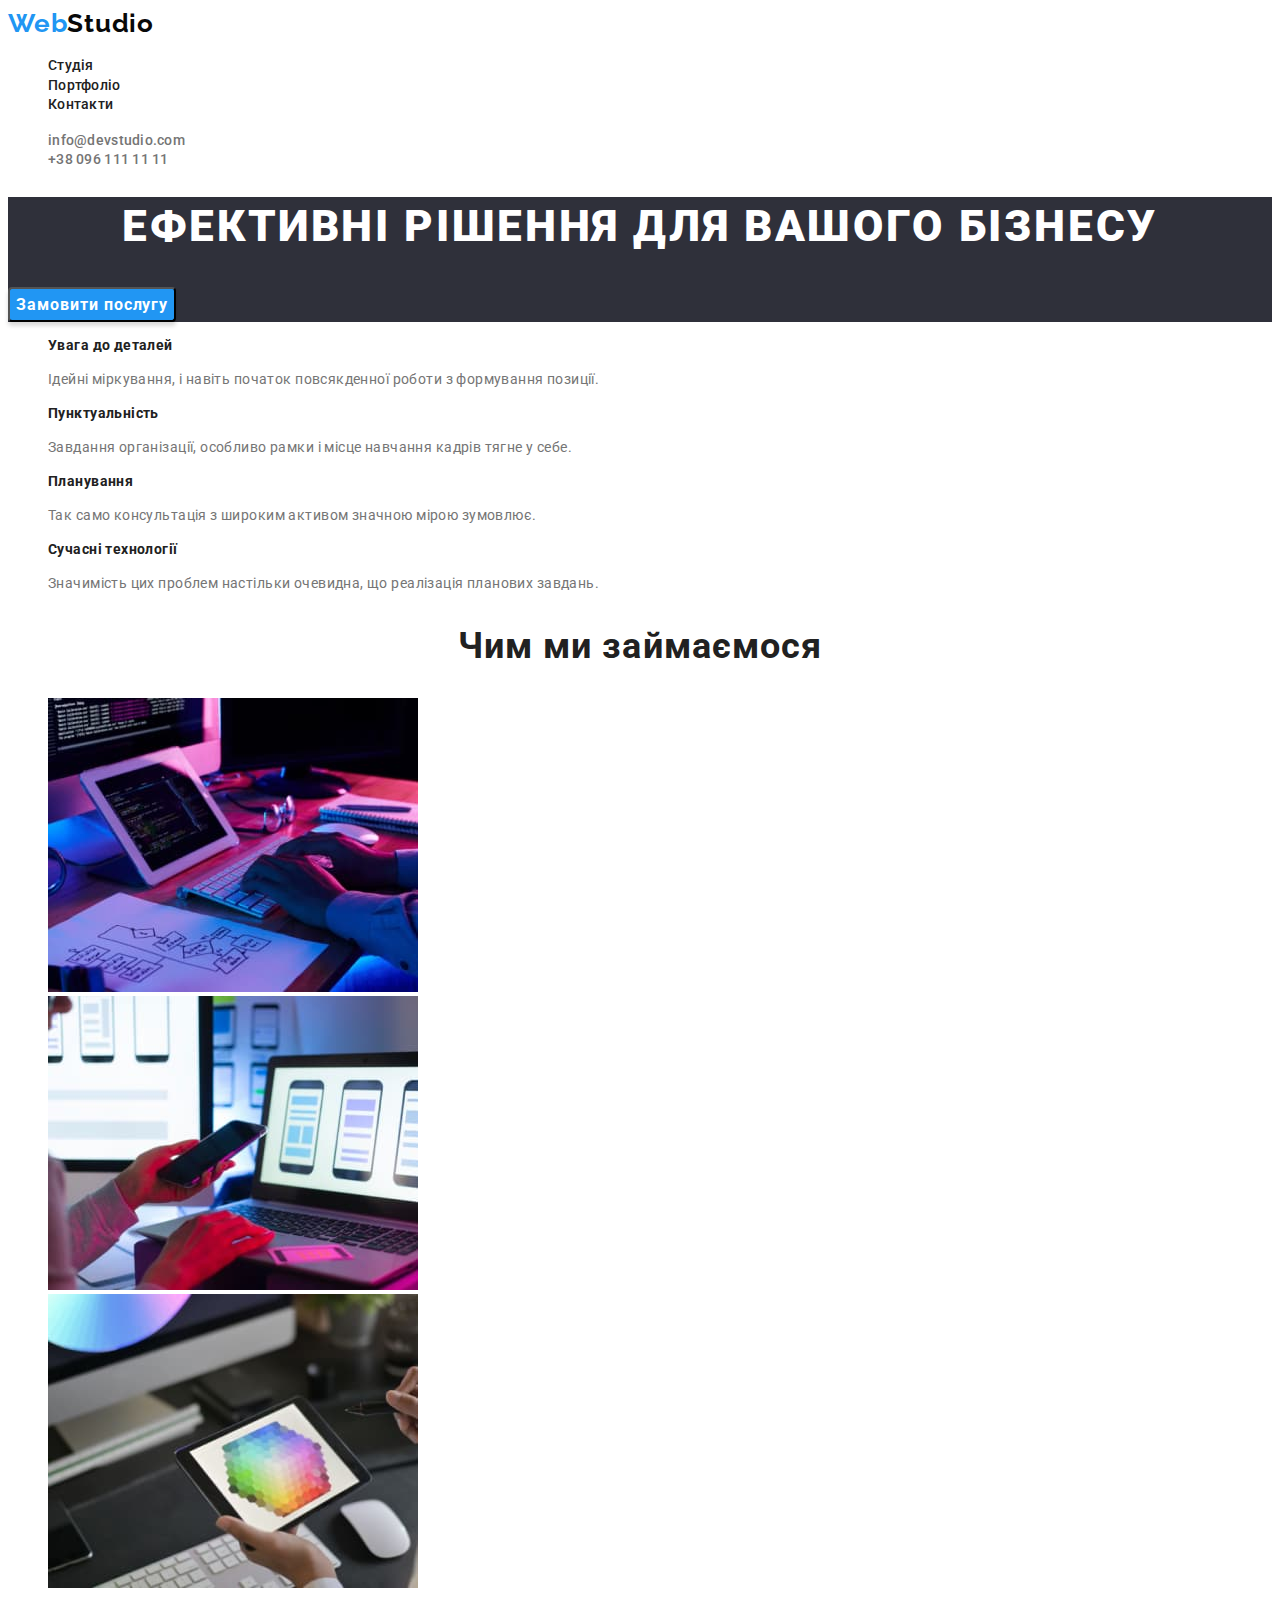
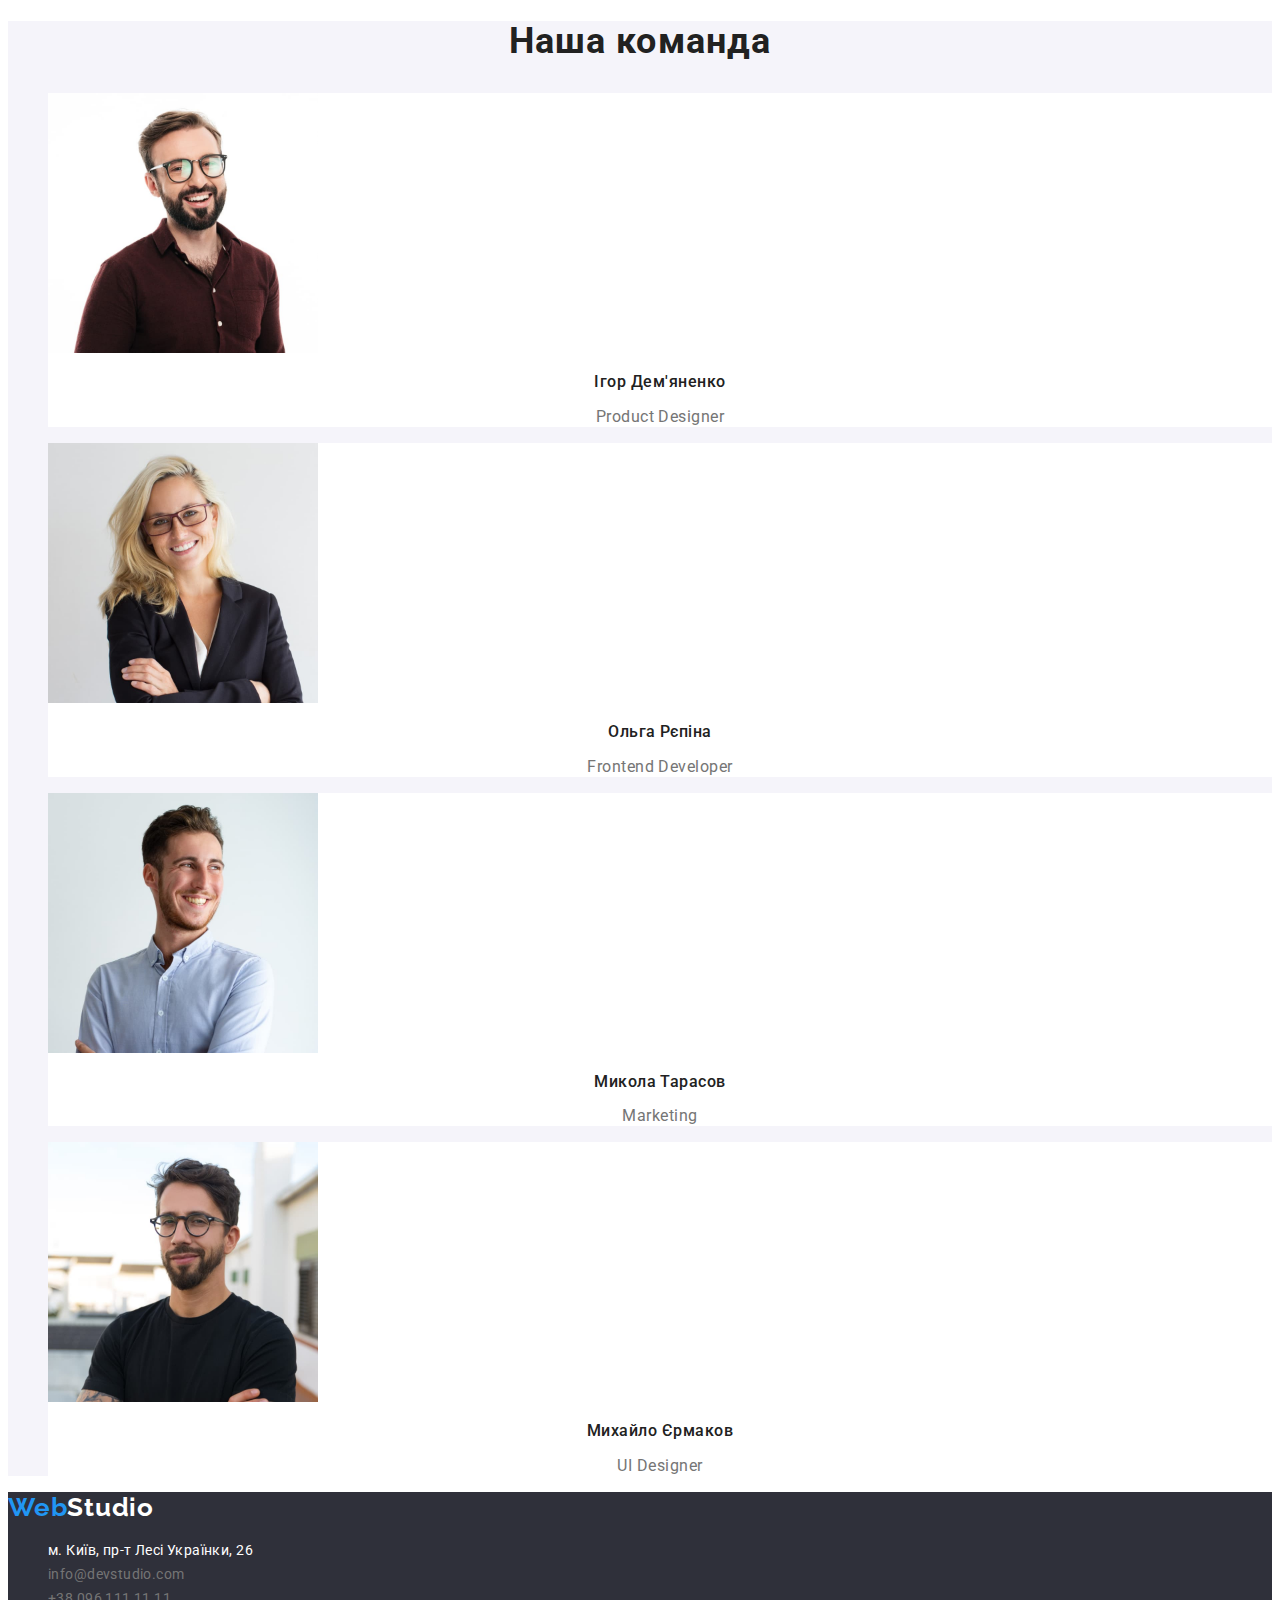
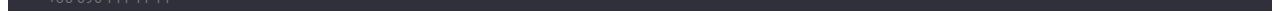
<file: index.html>
<!DOCTYPE html>
<html lang="uk">
  <head>
    <meta charset="UTF-8" />
    <meta http-equiv="X-UA-Compatible" content="IE=edge" />
    <meta name="viewport" content="width=device-width, initial-scale=1.0" />
    <title>Web Studio</title>
    <link rel="preconnect" href="https://fonts.googleapis.com" />
    <link rel="preconnect" href="https://fonts.gstatic.com" crossorigin />
    <link
      href="https://fonts.googleapis.com/css2?family=Raleway:wght@700&family=Roboto:wght@400;500;700;900&display=swap"
      rel="stylesheet"
    />
    <link rel="stylesheet" href="./css/styles.css" />
  </head>
  <body>
    <header class="header">
      <nav>
        <a class="header-logo link" href="./index.html" lang="en">
          Web<span class="header-logo-studio">Studio</span>
        </a>
        <ul class="header-list-nav list">
          <li class="header-item-nav">
            <a class="header-link-nav link" href="./index.html">Студія</a>
          </li>
          <li class="header-item-nav">
            <a class="header-link-nav link" href="./portfolio.html"
              >Портфоліо</a
            >
          </li>
          <li class="header-item-nav">
            <a class="header-link-nav link" href="">Контакти</a>
          </li>
        </ul>
      </nav>
      <ul class="header-list list">
        <li class="header-item">
          <a class="header-mail link" href="mailto:info@devstudio.com"
            >info@devstudio.com</a
          >
        </li>
        <li class="header-item">
          <a class="header-tel link" href="tel:+380961111111"
            >+38 096 111 11 11</a
          >
        </li>
      </ul>
    </header>

    <main>
      <section class="hat">
        <h1 class="hat-title">Ефективні рішення для вашого бізнесу</h1>
        <button class="hat-btn" type="button">Замовити послугу</button>
      </section>

      <section class="special">
        <h2 class="visually-hidden">Наші особливості</h2>
        <ul class="special-list list">
          <li class="special-item">
            <h3 class="special-title">Увага до деталей</h3>
            <p class="special-text">
              Ідейні міркування, і навіть початок повсякденної роботи з
              формування позиції.
            </p>
          </li>
          <li class="special-item">
            <h3 class="special-title">Пунктуальність</h3>
            <p class="special-text">
              Завдання організації, особливо рамки і місце навчання кадрів тягне
              у себе.
            </p>
          </li>
          <li class="special-item">
            <h3 class="special-title">Планування</h3>
            <p class="special-text">
              Так само консультація з широким активом значною мірою зумовлює.
            </p>
          </li>
          <li class="special-item">
            <h3 class="special-title">Сучасні технології</h3>
            <p class="special-text">
              Значимість цих проблем настільки очевидна, що реалізація планових
              завдань.
            </p>
          </li>
        </ul>
      </section>

      <section class="about">
        <h2 class="about-title section-title">Чим ми займаємося</h2>
        <ul class="about-list list">
          <li class="about-item">
            <img
              src="./imeges/box-1.jpg"
              alt="написання коду"
              width="370"
              height="294"
            />
          </li>
          <li class="about-item">
            <img
              src="./imeges/box-2.jpg"
              alt="вибір формату"
              width="370"
              height="294"
            />
          </li>
          <li class="about-item">
            <img
              src="./imeges/box-3.jpg"
              alt="стилізація"
              width="370"
              height="294"
            />
          </li>
        </ul>
      </section>

      <section class="team">
        <h2 class="team-title section-title">Наша команда</h2>
        <ul class="team-list list">
          <li class="team-item">
            <img
              src="./imeges/worker-1.jpg"
              alt="дизайнер продукта"
              width="270"
              height="260"
            />
            <h3 class="team-name">Ігор Дем'яненко</h3>
            <p class="team-text" lang="en">Product Designer</p>
          </li>
          <li class="team-item">
            <img
              src="./imeges/worker-2.jpg"
              alt="фронтенд розробник"
              width="270"
              height="260"
            />
            <h3 class="team-name">Ольга Рєпіна</h3>
            <p class="team-text" lang="en">Frontend Developer</p>
          </li>
          <li class="team-item">
            <img
              src="./imeges/worker-3.jpg"
              alt="маркетинг"
              width="270"
              height="260"
            />
            <h3 class="team-name">Микола Тарасов</h3>
            <p class="team-text" lang="en">Marketing</p>
          </li>
          <li class="team-item">
            <img
              src="./imeges/worker-4.jpg"
              alt="дизайнер"
              width="270"
              height="260"
            />
            <h3 class="team-name">Михайло Єрмаков</h3>
            <p class="team-text" lang="en">UI Designer</p>
          </li>
        </ul>
      </section>
    </main>

    <footer class="footer">
      <a class="footer-logo link" href="./index.html" lang="en">
        Web<span class="footer-logo-studio">Studio</span>
      </a>
      <address>
        <ul class="footer-list list">
          <li class="footer-item">
            <a
              class="footer-map link"
              href="https://goo.gl/maps/CPtrU1FHBa2aNyZL9"
              target="_blank"
              rel="noopener noreferrer nofollow"
              >м. Київ, пр-т Лесі Українки, 26</a
            >
          </li>
          <li class="footer-item">
            <a class="footer-mail link" href="mailto:info@devstudio.com"
              >info@devstudio.com</a
            >
          </li>
          <li class="footer-item">
            <a class="footer-tel link" href="tel:+380961111111"
              >+38 096 111 11 11</a
            >
          </li>
        </ul>
      </address>
    </footer>
  </body>
</html>
</file>
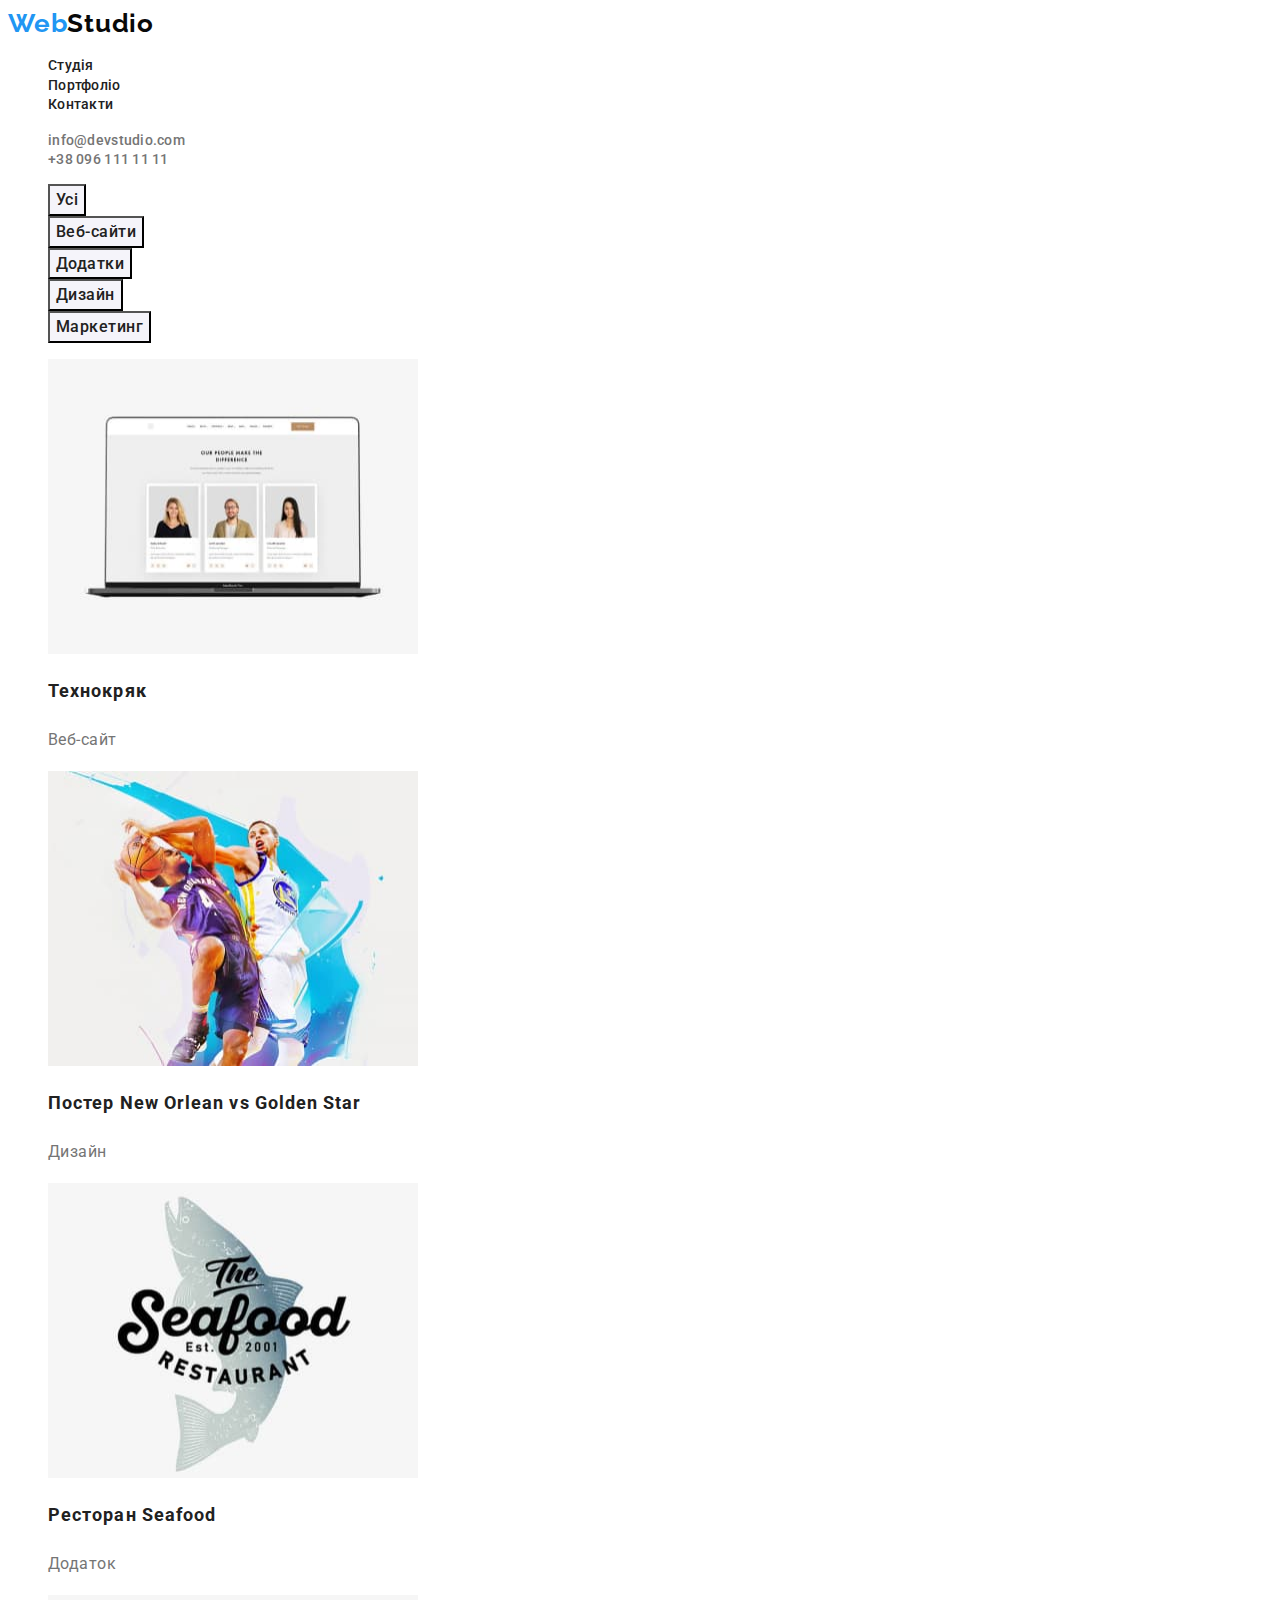
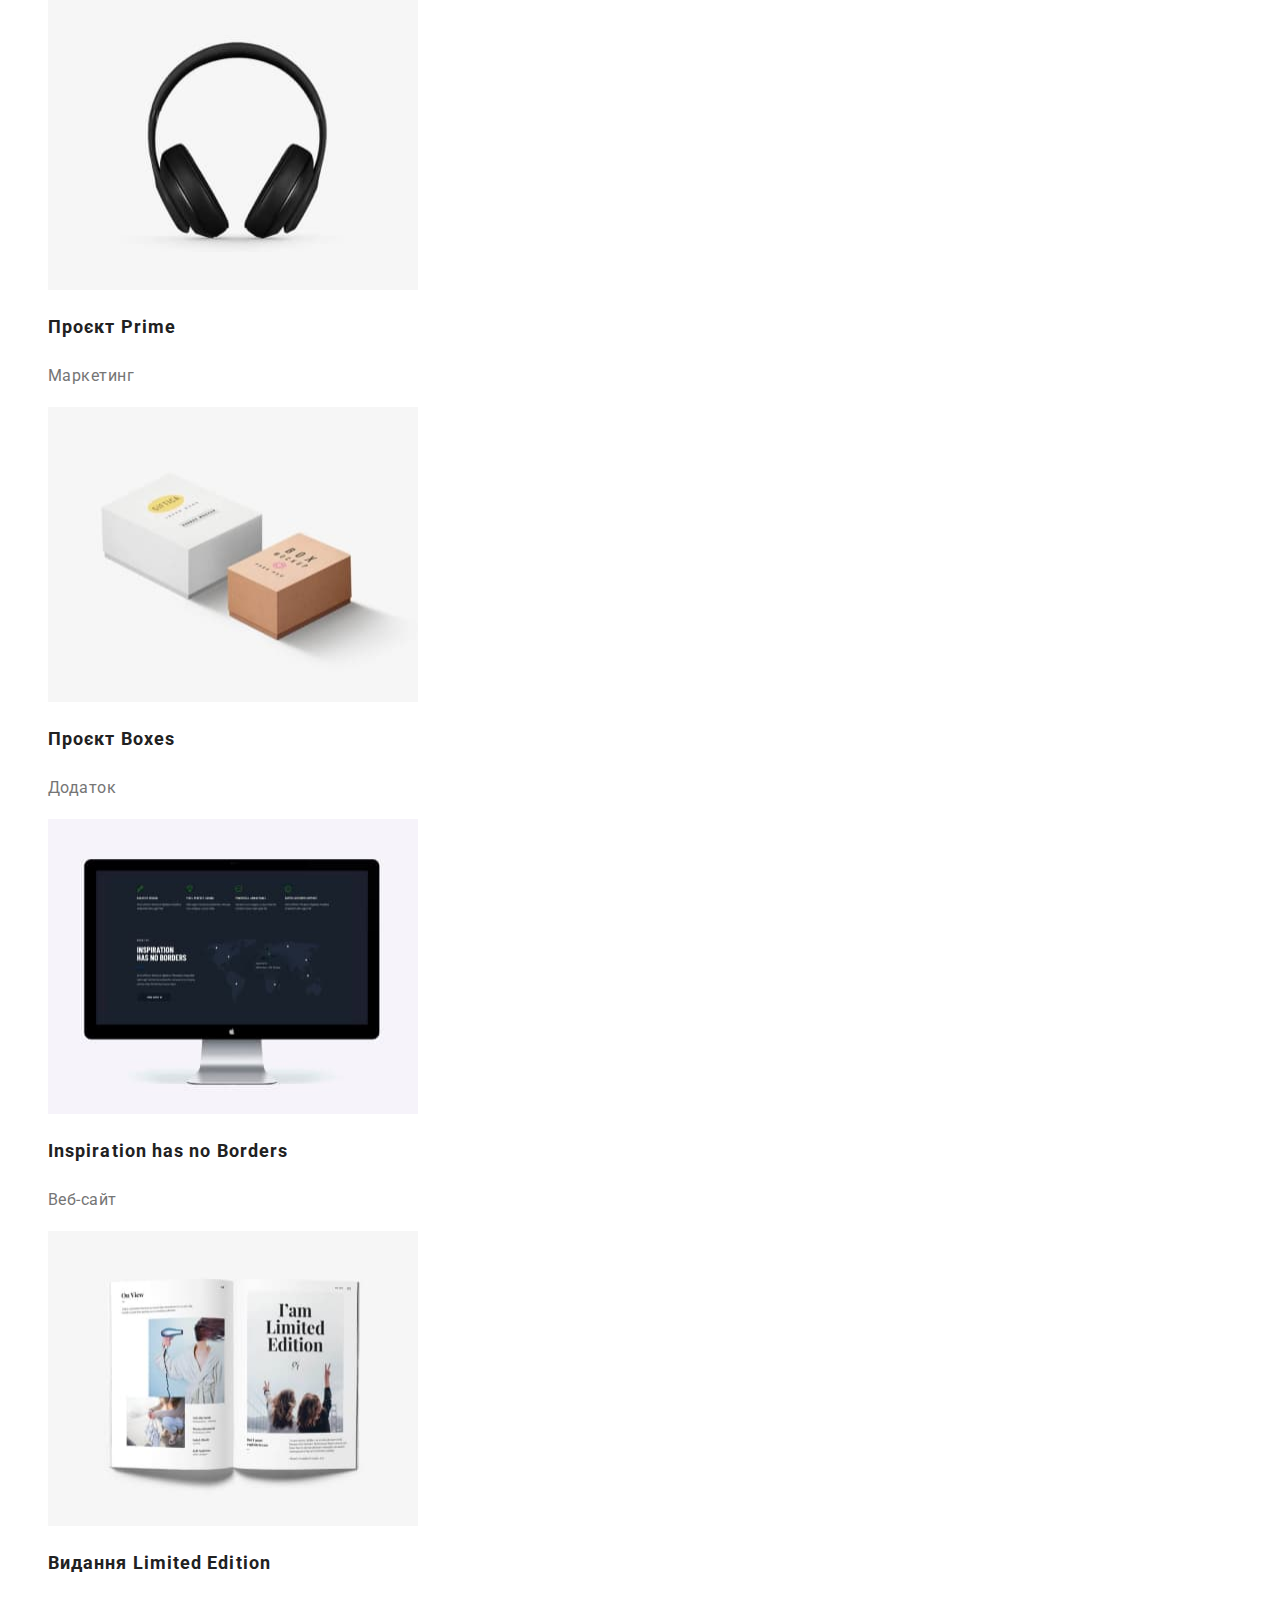
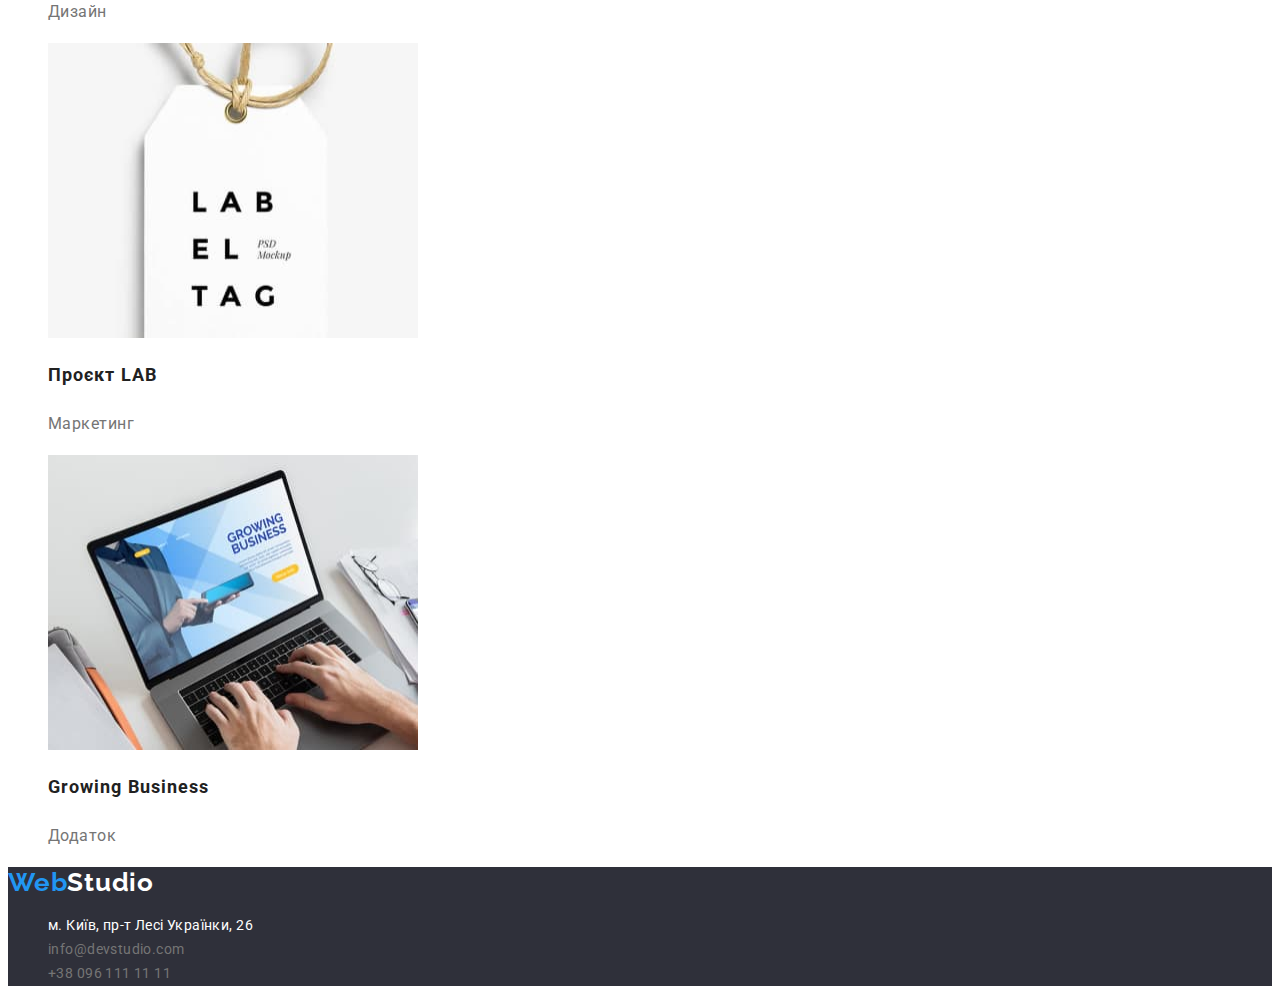
<file: portfolio.html>
<!DOCTYPE html>
<html lang="uk">
  <head>
    <meta charset="UTF-8" />
    <meta http-equiv="X-UA-Compatible" content="IE=edge" />
    <meta name="viewport" content="width=device-width, initial-scale=1.0" />
    <title>Портфоліо</title>
    <link rel="preconnect" href="https://fonts.googleapis.com" />
    <link rel="preconnect" href="https://fonts.gstatic.com" crossorigin />
    <link
      href="https://fonts.googleapis.com/css2?family=Raleway:wght@700&family=Roboto:wght@400;500;700;900&display=swap"
      rel="stylesheet"
    />
    <link rel="stylesheet" href="./css/styles.css" />
  </head>
  <body>
    <header class="header">
      <nav>
        <a class="header-logo link" href="./index.html" lang="en">
          Web<span class="header-logo-studio">Studio</span>
        </a>
        <ul class="header-list-nav list">
          <li class="header-item-nav">
            <a class="header-link-nav link" href="./index.html">Студія</a>
          </li>
          <li class="header-item-nav">
            <a class="header-link-nav link" href="./portfolio.html"
              >Портфоліо</a
            >
          </li>
          <li class="header-item-nav">
            <a class="header-link-nav link" href="">Контакти</a>
          </li>
        </ul>
      </nav>
      <ul class="header-list list">
        <li class="header-item">
          <a class="header-mail link" href="mailto:info@devstudio.com"
            >info@devstudio.com</a
          >
        </li>
        <li class="header-item">
          <a class="header-tel link" href="tel:+380961111111"
            >+38 096 111 11 11</a
          >
        </li>
      </ul>
    </header>

    <main>
      <section class="portfolio">
        <h1 class="visually-hidden">Портфоліо</h1>

        <ul class="portfolio-list-filter list">
          <li class="portfolio-item-filter">
            <button class="portfolio-btn" type="button">Усі</button>
          </li>
          <li class="portfolio-item-filter">
            <button class="portfolio-btn" type="button">Веб-сайти</button>
          </li>
          <li class="portfolio-item-filter">
            <button class="portfolio-btn" type="button">Додатки</button>
          </li>
          <li class="portfolio-item-filter">
            <button class="portfolio-btn" type="button">Дизайн</button>
          </li>
          <li class="portfolio-item-filter">
            <button class="portfolio-btn" type="button">Маркетинг</button>
          </li>
        </ul>

        <ul class="portfolio-list list">
          <li class="portfolio-item">
            <a class="portfolio-link link" href=""
              ><img
                src="./imeges/portf-1.jpg"
                alt="Веб-сайт"
                width="370"
                height="295"
              />
              <h2 class="portfolio-title">Технокряк</h2>
              <p class="portfolio-text">Веб-сайт</p>
              <p></p>
            </a>
          </li>
          <li class="portfolio-item">
            <a class="portfolio-link link" href="">
              <img
                src="./imeges/portf-2.jpg"
                a
                lt="Баскетбол"
                width="370"
                height="295"
              />
              <h2 class="portfolio-title">Постер New Orlean vs Golden Star</h2>
              <p class="portfolio-text">Дизайн</p>
              <p></p>
            </a>
          </li>
          <li class="portfolio-item">
            <a class="portfolio-link link" href="">
              <img
                src="./imeges/portf-3.jpg"
                alt="Ресторан"
                width="370"
                height="295"
              />
              <h2 class="portfolio-title">Ресторан Seafood</h2>
              <p class="portfolio-text">Додаток</p>
              <p></p>
            </a>
          </li>
          <li class="portfolio-item">
            <a class="portfolio-link link" href="">
              <img
                src="./imeges/portf-4.jpg"
                a
                lt="Навушники"
                width="370"
                height="295"
              />
              <h2 class="portfolio-title">Проєкт Prime</h2>
              <p class="portfolio-text">Маркетинг</p>
              <p></p>
            </a>
          </li>
          <li class="portfolio-item">
            <a class="portfolio-link link" href="">
              <img
                src="./imeges/portf-5.jpg"
                alt="Коробки"
                width="370"
                height="295"
              />
              <h2 class="portfolio-title">Проєкт Boxes</h2>
              <p class="portfolio-text">Додаток</p>
              <p></p>
            </a>
          </li>
          <li class="portfolio-item">
            <a class="portfolio-link link" href="">
              <img
                src="./imeges/portf-6.jpg"
                alt="Веб-сайт"
                width="370"
                height="295"
              />
              <h2 class="portfolio-title" lang="en">
                Inspiration has no Borders
              </h2>
              <p class="portfolio-text">Веб-сайт</p>
              <p></p>
            </a>
          </li>
          <li class="portfolio-item">
            <a class="portfolio-link link" href="">
              <img
                src="./imeges/portf-7.jpg"
                alt="Книга"
                width="370"
                height="295"
              />
              <h2 class="portfolio-title">Видання Limited Edition</h2>
              <p class="portfolio-text">Дизайн</p>
              <p></p>
            </a>
          </li>
          <li class="portfolio-item">
            <a class="portfolio-link link" href="">
              <img
                src="./imeges/portf-8.jpg"
                alt="Бірка"
                width="370"
                height="295"
              />
              <h2 class="portfolio-title">Проєкт LAB</h2>
              <p class="portfolio-text">Маркетинг</p>
              <p></p>
            </a>
          </li>
          <li class="portfolio-item">
            <a class="portfolio-link link" href="">
              <img
                src="./imeges/portf-9.jpg"
                alt="Веб-сайт"
                width="370"
                height="295"
              />
              <h2 class="portfolio-title" lang="en">Growing Business</h2>
              <p class="portfolio-text">Додаток</p>
              <p></p>
            </a>
          </li>
        </ul>
      </section>
    </main>

    <footer class="footer">
      <a class="footer-logo link" href="./index.html" lang="en">
        Web<span class="footer-logo-studio">Studio</span>
      </a>
      <address>
        <ul class="footer-list list">
          <li class="footer-item">
            <a
              class="footer-map link"
              href="https://goo.gl/maps/CPtrU1FHBa2aNyZL9"
              target="_blank"
              rel="noopener noreferrer nofollow"
              >м. Київ, пр-т Лесі Українки, 26</a
            >
          </li>
          <li class="footer-item">
            <a class="footer-mail link" href="mailto:info@devstudio.com"
              >info@devstudio.com</a
            >
          </li>
          <li class="footer-item">
            <a class="footer-tel link" href="tel:+380961111111"
              >+38 096 111 11 11</a
            >
          </li>
        </ul>
      </address>
    </footer>
  </body>
</html>
</file>
<file: css/styles.css>
:root {
  --top-color: #212121;
  --main-font: "Roboto", sans-serif;
  --hover-color: #2196f3;
  --white-color: #fff;
  --text-color:#757575;
  --logo-studio: #080909;
  --background-hat-footer: #2f303a;
  --hat-btn-focus: #188CE8;
  --team-background: #F5F4FA;
}

body {
  font-family: var(--main-font);
  background-color: var(--white-color);
}

.list {
  list-style: none;
}

.link {
  text-decoration: none;
}

.section-title {
  font-weight: 700;
  font-size: 36px;
  line-height: 1.16;
  text-align: center;
  letter-spacing: 0.03em;
}
/* Header */

.header-logo {
  font-family: "Raleway", sans-serif;
  font-weight: 700;
  font-size: 26px;
  line-height: 1.19;
  letter-spacing: 0.03em;
  color: var(--hover-color);
}

.header-logo-studio {
  color: var(--logo-studio);
}

.header-link-nav {
  font-weight: 500;
  font-size: 14px;
  line-height: 1.33;
  letter-spacing: 0.02em;
  color: var(--top-color);
}

.header-link-nav:hover,
.header-link-nav:focus {
  color: var(--hover-color);
}

.header-mail,
.header-tel {
  font-weight: 500;
  font-size: 14px;
  line-height: 1.14;
  letter-spacing: 0.02em;
  color: var(--text-color);
}
.header-tel:hover,
.header-tel:focus {
  color: var(--hover-color);
}
.header-mail:hover,
.header-mail:focus {
  color: var(--hover-color);
}

/* Hat */

.hat {
  background-color: var(--background-hat-footer)
}

.hat-title {
  font-weight: 900;
  font-size: 44px;
  line-height: 1.36;
  text-align: center;
  letter-spacing: 0.06em;
  text-transform: uppercase;
  color: var(--white-color);
}

.hat-btn {
  font-family: "Roboto";
  font-weight: 700;
  font-size: 16px;
  line-height: 1.87;
  display: flex;
  align-items: center;
  text-align: center;
  letter-spacing: 0.06em;
  color: var(--white-color);
  cursor: pointer;
  background-color: var(--hover-color) ;
  box-shadow: 0px 4px 4px rgba(0, 0, 0, 0.15);
  border-radius: 4px;
}

.hat-btn:hover,
.hat-btn:focus{
  background-color: var(--hat-btn-focus)
}

/* Special */

.visually-hidden {
  position: absolute;
  width: 1px;
  height: 1px;
  margin: -1px;
  border: 0;
  padding: 0;

  white-space: nowrap;
  clip-path: inset(100%);
  clip: rect(0 0 0 0);
  overflow: hidden;
}

.special-title {
  font-weight: 700;
  font-size: 14px;
  line-height: 1.14;
  letter-spacing: 0.03em;
  color: var(--top-color);
}

.special-text {
  font-size: 14px;
  line-height: 1.71;
  letter-spacing: 0.03em;
  color: var(--text-color);
}

/* About */

.about-title {
  color: var(--top-color);
}

/* Team */

.team{
  background-color: var(--team-background)
}

.team-title {
  color: var(--top-color);
}

.team-item {
  background-color: var(--white-color);
}

.team-name {
  font-weight: 500;
  font-size: 16px;
  line-height: 1.18;
  text-align: center;
  letter-spacing: 0.03em;
  color: var(--top-color);
}

.team-text {
  font-size: 16px;
  line-height: 1.18;
  text-align: center;
  letter-spacing: 0.03em;
  color: var(--text-color);
}

/* Footer */

.footer {
  background-color: var(--background-hat-footer)
}

.footer-logo {
  font-family: "Raleway", sans-serif;
  font-weight: 700;
  font-size: 26px;
  line-height: 1.19;
  letter-spacing: 0.03em;
  color: var(--hover-color);
}

.footer-logo-studio {
  color: var(--white-color);
}

.footer-logo:hover,
.footer-logo:focus {
  color: var(--hover-color);
}

.footer-map {
  font-style: normal;
  font-size: 14px;
  line-height: 1.71;
  letter-spacing: 0.03em;
  color: var(--white-color);
}

.footer-map:hover,
.footer-map:focus {
  color: var(--hover-color);
}

.footer-mail,
.footer-tel {
  font-style: normal;
  font-size: 14px;
  line-height: 1.71;
  letter-spacing: 0.03em;
  color: var(--text-color);
  /* color: rgba(255, 255, 255, 0.6); */
}
.footer-tel:hover,
.footer-tel:focus {
  color: var(--hover-color);
}
.footer-mail:hover,
.footer-mail:focus {
  color: var(--hover-color);
}

/* ------------------------------------Portfolio page---------------------------------- */

/* Portfolio */

.portfolio-btn {
  font-family: "Roboto";
  font-weight: 500;
  font-size: 16px;
  line-height: 1.62;
  text-align: center;
  letter-spacing: 0.03em;
  color: var(--top-color);
  cursor: pointer;
  background-color: #F5F4FA;
}

.portfolio-btn:hover,
.portfolio-btn:focus {
  color: var(--white-color);
  background-color: var(--hover-color);
  box-shadow: 0px 3px 1px rgba(0, 0, 0, 0.1), 0px 1px 2px rgba(0, 0, 0, 0.08),
    0px 2px 2px rgba(0, 0, 0, 0.12);
  border-radius: 4px;
}

.portfolio-title {
  font-weight: 700;
  font-size: 18px;
  line-height: 2;
  letter-spacing: 0.06em;
  color: var(--top-color);
}

.portfolio-text {
  font-size: 16px;
  line-height: 1.88;
  letter-spacing: 0.03em;
  color: var(--text-color);
}
</file>
